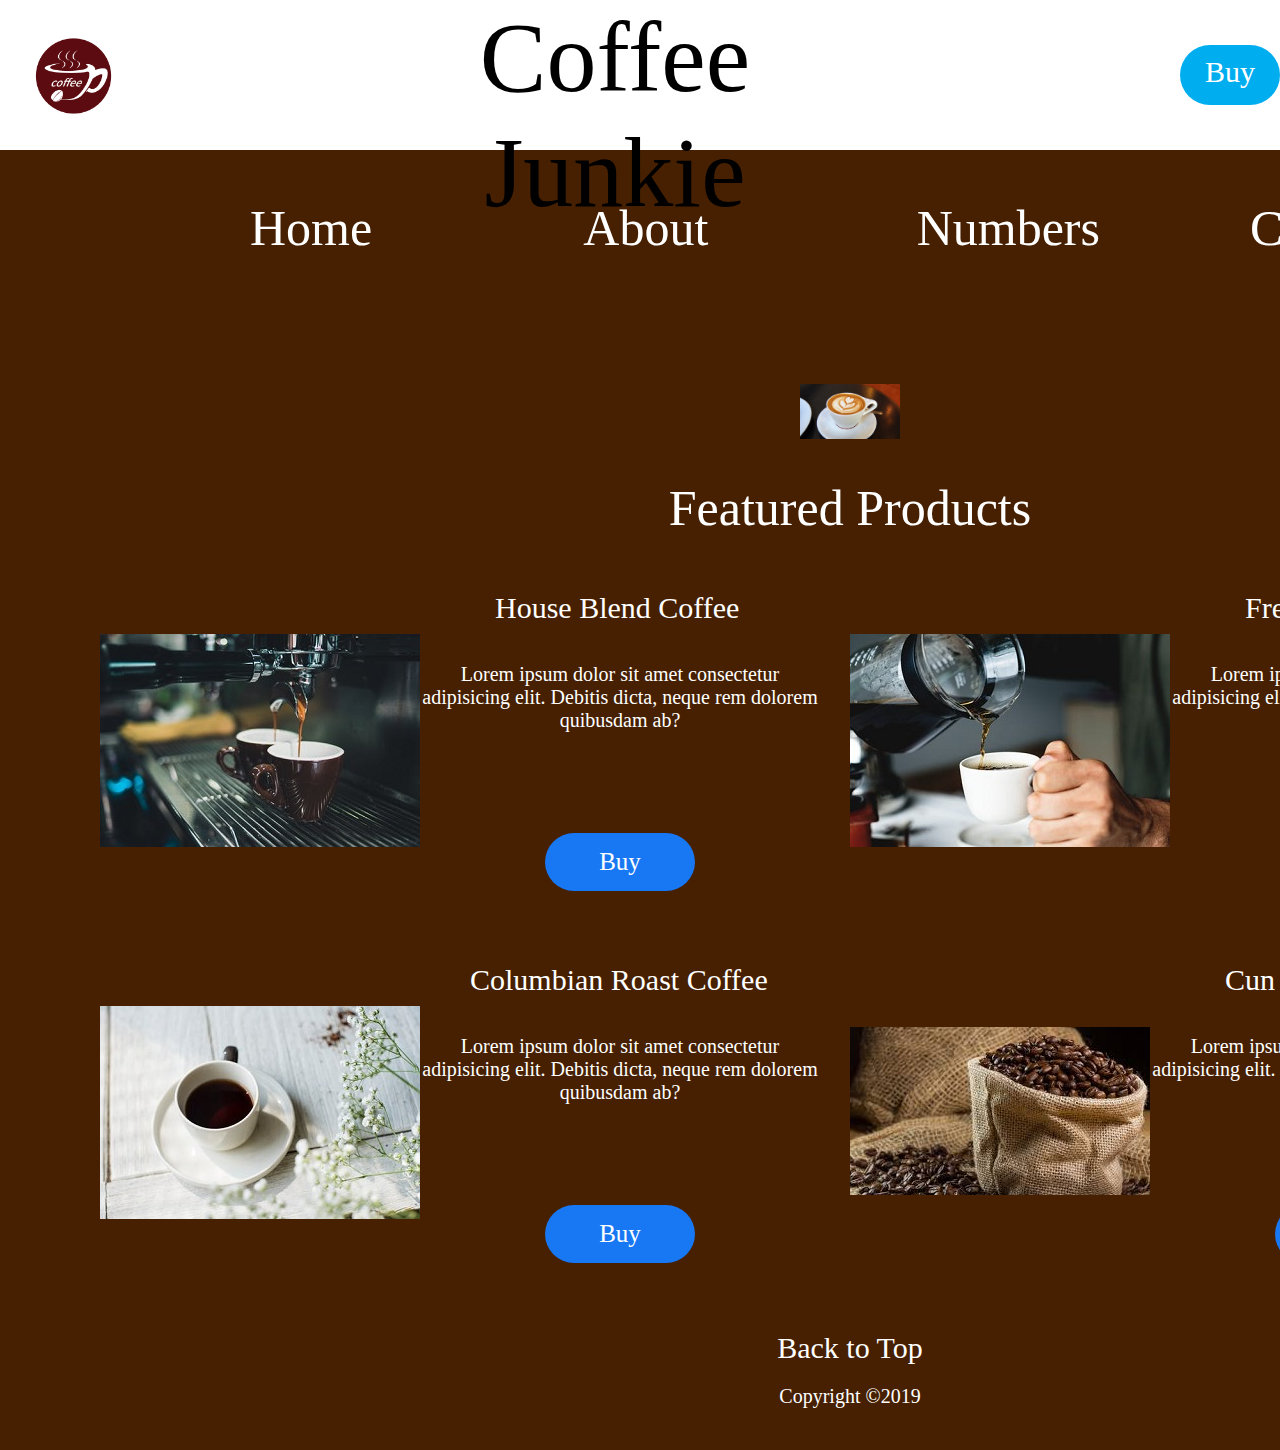
<file: Buoi_2/index.html>
<!DOCTYPE html>
<html lang="en">
  <head>
    <meta charset="UTF-8" />
    <meta name="viewport" content="width=device-width, initial-scale=1.0" />
    <meta http-equiv="X-UA-Compatible" content="ie=edge" />
    <title>Coffee Junkie</title>
    <link rel="stylesheet" href="./CSS/style.css">
  </head>
  <body>
    <div class="header">
      <div class="logo">
        <img style="max-height: 150px; max-width: 150px;" src="./images/—Pngtree—catering diet drinks coffee logo_4394248.png" alt="logo">
      </div>
      <div id="Name">
        Coffee Junkie
      </div>
      <div class="canbang">
        <div class="buy"> Buy</div>
      </div>
  </div>
  <div class="content">
    <div class="menu">
      <div id="home"><a href="./index.html"> Home</a></div>
      <div id="about"><a href="./about.html"> About</a></div>
      <div id="number"><a href="./numbers.html"> Numbers</a></div>
      <div id="contact"><a href="./contact.html"> Contact</a></div>
    </div>
    <br>
    <br>
    <div>
      <img style=" max-width: 100px; max-height: 100px;" src="./images/Cafe-cappuccino.jpg" alt="banner">
    </div>
    <br>
    <br>
    <div id="headerhome"> Featured Products </div>
    <br>
    <br>
    <br>
    <div class="content12">
      <div class="content1">
        <div id="anh1"> <img src="./images/houseblend.jpeg" alt=""></div>
        <div id="content1">
          <div id="house">House Blend Coffee</div>
          <div id="contenthouse">
            Lorem ipsum dolor sit amet consectetur adipisicing elit. Debitis dicta, neque rem dolorem quibusdam ab?
          </div>
          <div id="buy1"> <a href="https://bancaphetrungnguyen.com/gio-hang.html">Buy</a> </div>
        </div>
      </div>

      <div class="content2">
        <div id="anh2"> <img src="./images/frenchroast.jpeg" alt=""></div>
        <div id="content2">
          <div id="fren">French Roast Coffee</div>
          <div id="contentfren">
            Lorem ipsum dolor sit amet consectetur adipisicing elit. Debitis dicta, neque rem dolorem quibusdam ab?
          </div>
          <div id="buy2"> <a href="https://www.starbucks.vn/c%C3%A0-ph%C3%AA/s%E1%BA%ABm-m%C3%A0u/french-roast/whole-bean">Buy</a></div>
        </div>
      </div>
    </div>
    <br>
    <br>
    <br>
    <br>
    <div class="content34">

      <div class="content3">
        <div id="anh3"> <img src="./images/columbianroast.jpeg" alt=""></div>
        <div id="content3">
          <div id="columbian">Columbian Roast Coffee</div>
          <div id="contentcolum">
            Lorem ipsum dolor sit amet consectetur adipisicing elit. Debitis dicta, neque rem dolorem quibusdam ab?
          </div>
          <div id="buy3"> <a href="https://www.sci.coffee/">Buy</a> </div>
        </div>
      </div>

      <div class="content4">
        <div id="anh4"> <img src="./images/backgroud.jpg" alt=""></div>
        <div id="content4">
          <div id="cun">Cun Hâm Coffee</div>
          <div id="contentcun">
            Lorem ipsum dolor sit amet consectetur adipisicing elit. Debitis dicta, neque rem dolorem quibusdam ab?
          </div>
          <div id="buy4"> <a href="https://www.facebook.com/photo?fbid=2754040344838931&set=pcb.2754094794833486">Buy</a></div>
        </div>
      </div>
    </div>
    <br>
    <div class="footer">
      <div id="Top"><a href="#Name">Back to Top</a></div>
      <div id="authen">Copyright &copy;2019</div>
    </div>
    </div>
  </div>
  </body>
</html>
</file>
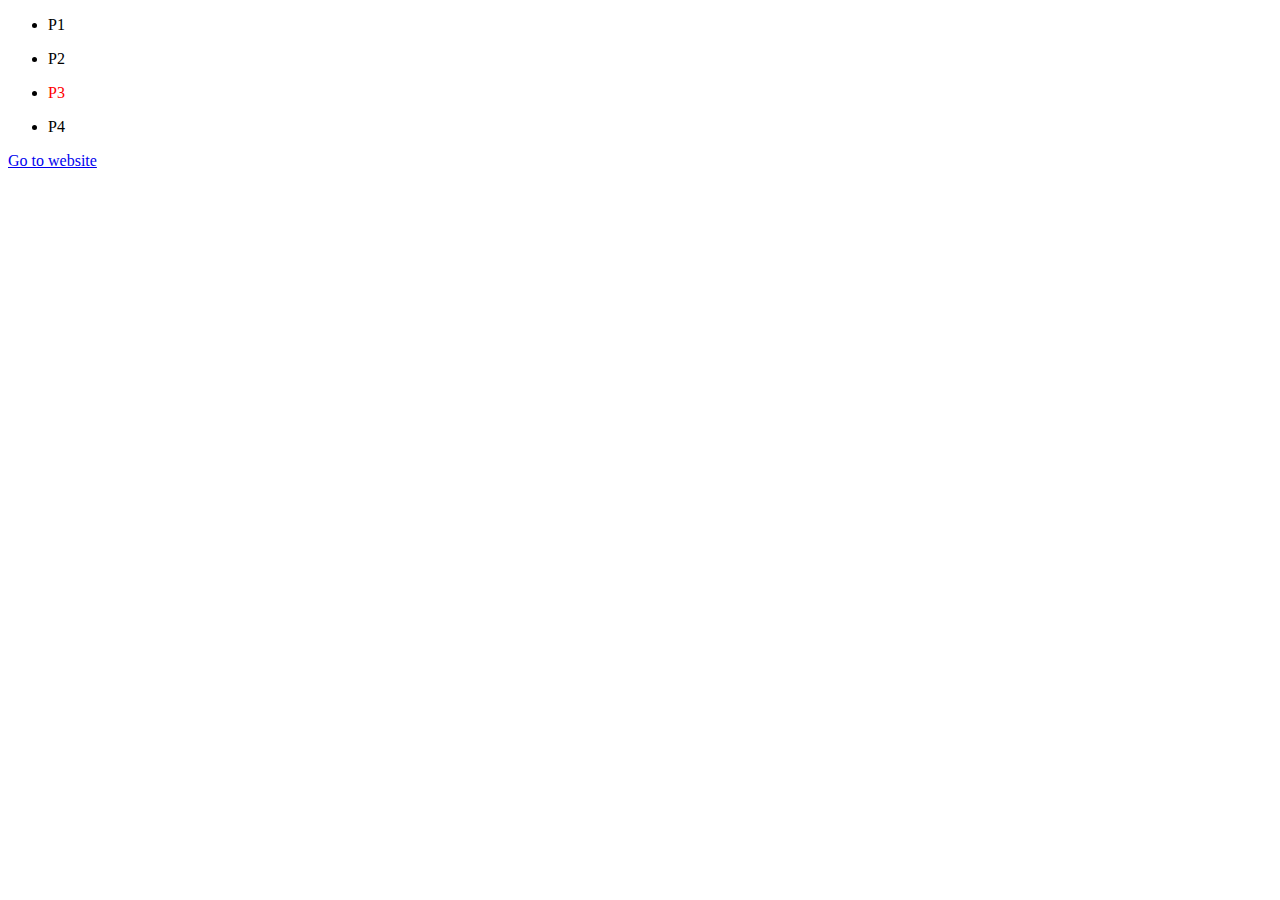
<file: Buoi_3/index.html>
<!DOCTYPE html>
<html lang="en">
<head>
    <meta charset="UTF-8">
    <meta http-equiv="X-UA-Compatible" content="IE=edge">
    <link rel="stylesheet" href="./css/styles.css">
    <meta name="viewport" content="width=device-width, initial-scale=1.0">
    <title> T3H</title>
</head>
<body>
    
    <ul>
        <li>
            <p>P1</p>
        </li>
        <li>
            <p>P2</p>
        </li>
        <li>
            <p>P3</p>
        </li>
        <li>
            <p>P4</p>
        </li>
    </ul>
    <a href="https://www.24h.com.vn/" >Go to website</a>
    <div>
    </div>
</body>
</html>
</file>
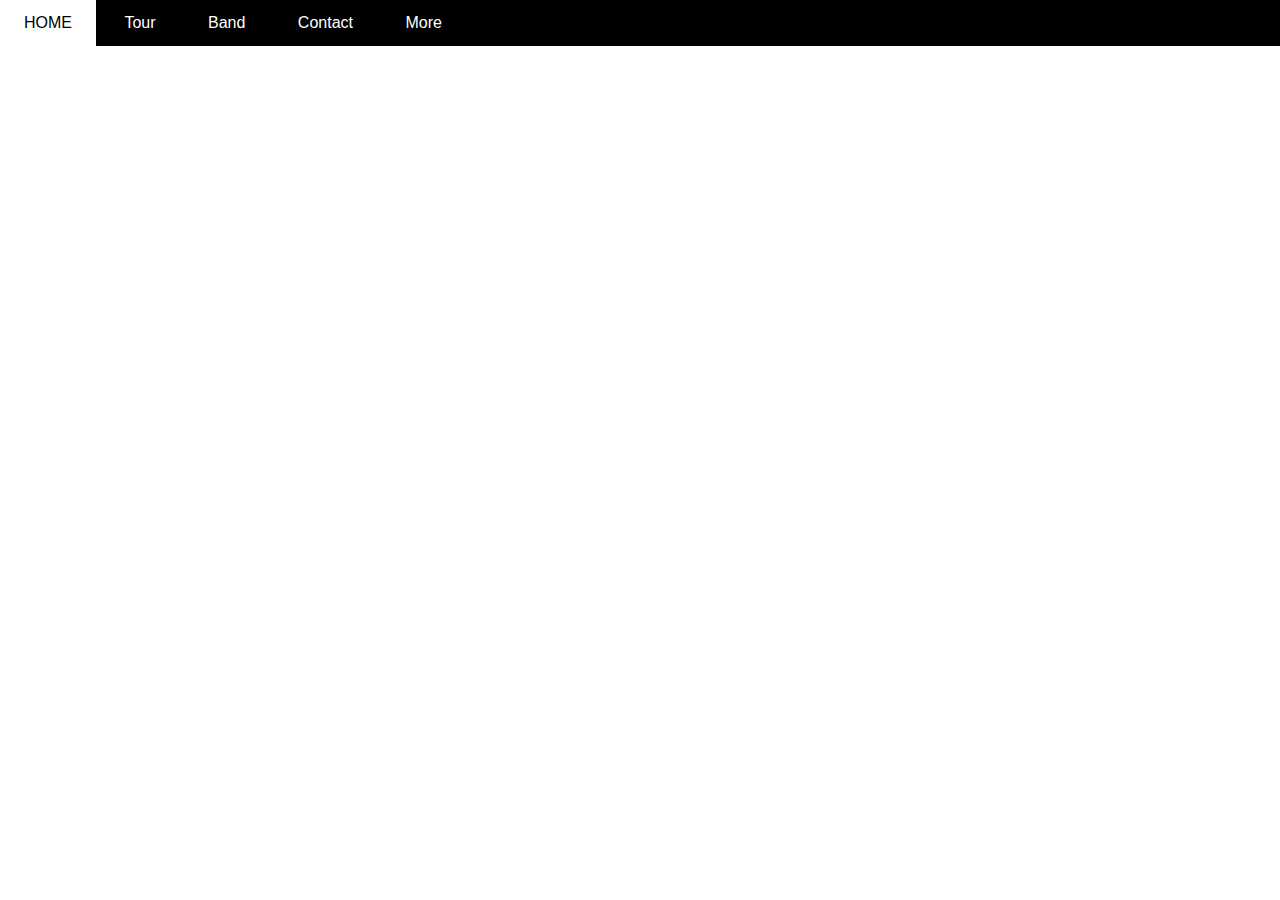
<file: W3_band/index.html>
<!DOCTYPE html>
<html lang="en">
<head>
    <meta charset="UTF-8">
    <meta http-equiv="X-UA-Compatible" content="IE=edge">
    <meta name="viewport" content="width=device-width, initial-scale=1.0">
    <link rel="stylesheet" href="./assets/css/styles.css">
    <title>Document</title>
</head>
<body>
    <div id="main">
        <div id="header">
            <ul id="nav">
                <li><a href="">HOME</a></li>
                <li><a href="">Tour</a></li>
                <li><a href="">Band</a></li>
                <li><a href="">Contact</a></li>
                <li>
                    <a href="#">More</a></li>
                    <ul class="subnav">
                        <li><a href="">Merchandise</a></li>
                        <li><a href="">Extras</a></li>
                        <li><a href="">Media</a></li>
                    </ul>
            </ul>
            </ul>
        </div>

        <div id="slider">

        </div>

        <div id="content">

        </div>

        <div id="footer">
            
        </div>
    </div>
</body>
</html>
</file>
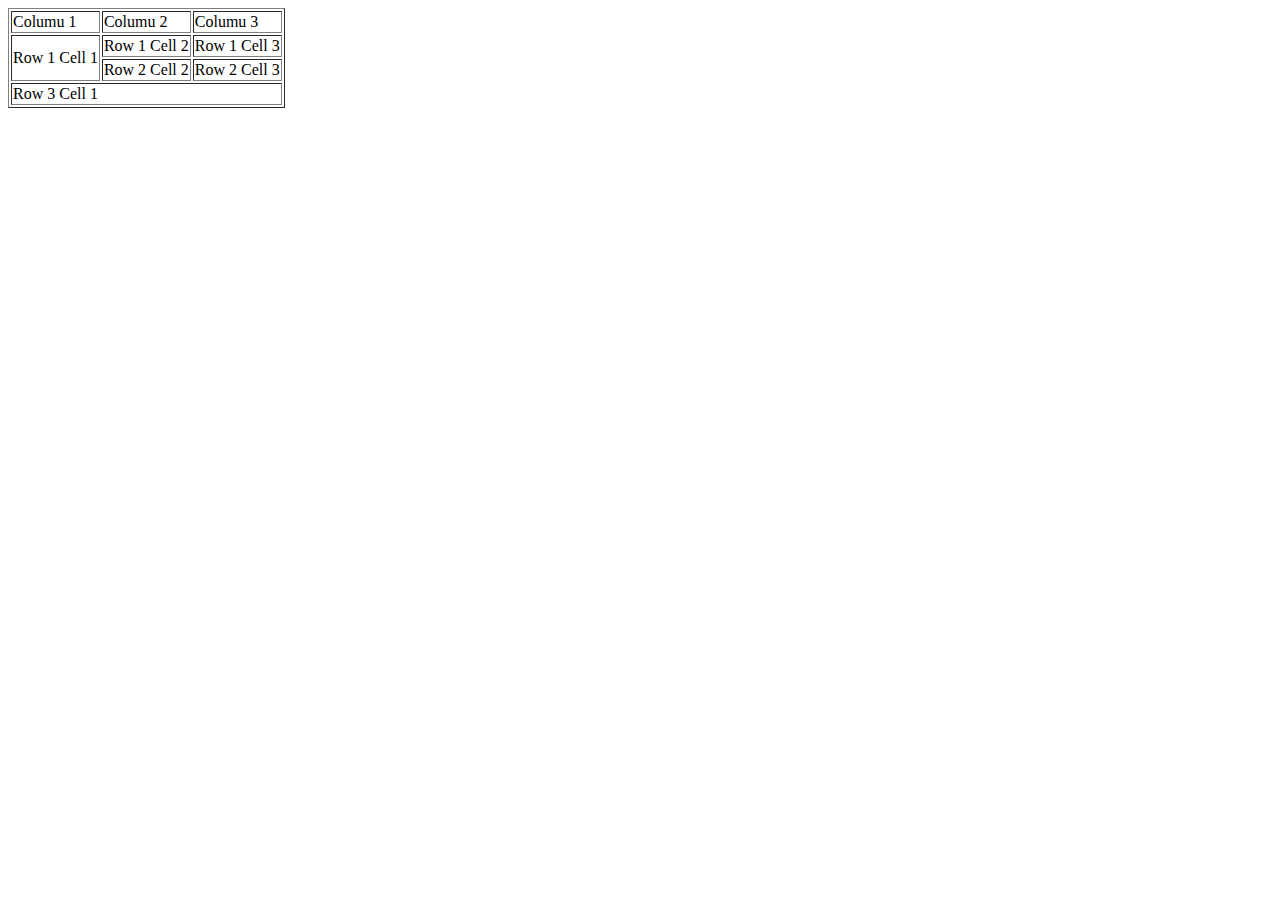
<file: Buoi_1/BTVN_B1_TABLE.html>
<!DOCTYPE html>
<html lang="en">
<head>
    <meta charset="UTF-8">
    <title>BTVN_B1_TABLE_ThaiVu</title>
</head>
<body>
    <table border="1">
        <tr>
            <td> Columu 1</td>
            <td> Columu 2</td>
            <td> Columu 3</td>
        </tr>
        <tr>
            <td rowspan="2"> Row 1 Cell 1 </td>
            <td> Row 1 Cell 2</td>
            <td> Row 1 Cell 3</td>
        </tr>
        <tr>
            <td>Row 2 Cell 2</td>
            <td>Row 2 Cell 3</td>
        </tr>
        <tr>
            <td colspan="3"> Row 3 Cell 1</td>
        </tr>
    </table>
</body>
</html>
</file>
<file: Buoi_2/CSS/style.css>
body{
    margin: 0;
    padding: 0;
}

.header{
    width: auto;
    height: 150px;
    display: flex;
    align-items: center;
    background-color: white

}

.logo{
    width: 150px;
    height: 150px;
}
#Name{
    width: 900px;
    height: 150px;
    margin-left: 15% ;
    font-family: 'Kdam Thmor', cursive;
    font-size: 100px;
    text-align: center;
    margin-right: 15%;
}
.canbang{
    width: 150px;
    height: 150px;
    margin-left:100px;
    display: flex;
    align-items: center;
    justify-content: center;


}
.buy{
    width: 100px;
    height: 50px;
    background-color:#00AEEF ;
    border-radius: 50px;
    color: white;
    font-size: 30px;
    text-align: center;
    padding-top: 10px;
}

.content{
    width: 1700px;
    height: 1300px;
    background-color:rgb(70,32,1) ;
    display: flex;
    flex-direction: column;
    align-items: center;
}
.menu{
    width: 1200px;
    height: 200px;
    display: flex;
    align-items:center;
    justify-content: space-between;
}
#home{
    width: 200px;
    height: 100px;
    font-size: 50px;
    font-family: Pacifico, cursive;
}
#about{
    width: 200px;
    height: 100px;
    font-size: 50px;
    font-family: Pacifico, cursive;
}
#number{
    width: 200px;
    height: 100px;
    font-size: 50px;
    font-family: Pacifico, cursive;
}
#contact{
    width: 200px;
    height: 100px;
    font-size: 50px;
    font-family: Pacifico, cursive;
}
div a{
    text-decoration: none;
    color: white;
    text-align: center;
}
#headerhome{
    font-family: 'Pacifico', cursive;
    font-size: 50px;
    color: white;
}
.content12{
    width: 1500px;
    height: 300px;
    display: flex;
}
.content1{
    width: 750px;
    height: 300px;
    display: flex;
    align-items: center;
}
#anh1{
    width: 320px;
    height: 213px;
}
#content1{
    width: 400px;
    height: 300px;
    display: flex;
    flex-direction: column;
    align-items: center;
}
#house{
    width: 250px;
    height:50px ;
    font-size: 30px;
    color: white;
}
#contenthouse{
    width: 400px;
    height: 200px;
    color: white;
    text-align: center;
    font-size: 20px;
    padding-top: 30px;
}
#buy1{
    width:150px ;
    height: 50px;
    font-size: 25px;
    border-radius: 30px;
    color: white;
    background-color:rgb(24,119,242) ;
    text-align: center;
    padding-top: 15px;
}
.content2{
    width: 750px;
    height: 300px;
    display: flex;
    align-items: center;
}

#anh2{
    width: 320px;
    height: 213px;
}
#content2{
    width: 400px;
    height: 300px;
    display: flex;
    flex-direction: column;
    align-items: center;
}
#fren{
    width: 250px;
    height:50px ;
    font-size: 30px;
    color: white;
}
#contentfren{
    width: 400px;
    height: 200px;
    color: white;
    text-align: center;
    font-size: 20px;
    padding-top: 30px;
}
#buy2{
    width:150px ;
    height: 50px;
    font-size: 25px;
    border-radius: 30px;
    color: white;
    background-color:rgb(24,119,242) ;
    text-align: center;
    padding-top: 15px;
}
.content34{
    width: 1500px;
    height: 300px;
    display: flex;
}
.content3{
    width: 750px;
    height: 300px;
    display: flex;
    align-items: center;
}
#anh3{
    width: 320px;
    height: 213px;
}
#content3{
    width: 400px;
    height: 300px;
    display: flex;
    flex-direction: column;
    align-items: center;
}
#columbian{
    width: 300px;
    height:50px ;
    font-size: 30px;
    color: white;
}
#contentcolum{
    width: 400px;
    height: 200px;
    color: white;
    text-align: center;
    font-size: 20px;
    padding-top: 30px;
}
#buy3{
    width:150px ;
    height: 50px;
    font-size: 25px;
    border-radius: 30px;
    color: white;
    background-color:rgb(24,119,242) ;
    text-align: center;
    padding-top: 15px;
}
.content4{
    width: 750px;
    height: 300px;
    display: flex;
    align-items: center;
}

#anh4{
    max-width: 320px;
    max-height: 213px;
}
#content4{
    width: 400px;
    height: 300px;
    display: flex;
    flex-direction: column;
    align-items: center;
}
#cun{
    width: 250px;
    height:50px ;
    font-size: 30px;
    color: white;
}
#contentcun{
    width: 400px;
    height: 200px;
    color: white;
    text-align: center;
    font-size: 20px;
    padding-top: 30px;
}
#buy4{
    width:150px ;
    height: 50px;
    font-size: 25px;
    border-radius: 30px;
    color: white;
    background-color:rgb(24,119,242) ;
    text-align: center;
    padding-top: 15px;
}
.footer{
    margin-top: 50px;
    width: 500px;
    height: 120px;
    text-align: center;
}
#authen{
    font-size: 20px;
    color: white;
    margin-top: 20px;
}
#Top{
    font-size: 30px;
    font-family: 'Pangolin', cursive;
    margin-bottom: 10px;
}
</file>
<file: Buoi_3/css/styles.css>
ul li:nth-child(3) p  {
        color:red;
}
a:active{
    color: red;
}
a:hover{
    color: greenyellow;
}
</file>
<file: W3_band/assets/css/styles.css>
/* Reset css*/
*{
    padding: 0px;
    margin: 0px;
    box-sizing: border-box;
}
html{
    font-family: Helvetica, Arial, sans-serif;
}
/*
    Nguyn tac lam
    1. Tu ngoai vao trong
    2. Tu tren xuong duoi
    3. Tu tong quan den chi tiet
*/
/*
1. vi tr 
2. kich thuoc
3. mau sac
4. kieu dang(kieu chu, mau chu, hinh dang,...)

*/
#main{

}

#header{
    height: 46.4px;
    background-color: black;

}
#nav li a{
    color: white;
    text-decoration: none;
    line-height: 46.4px;
    padding: 0 24px;
    display: inline-block;
}

#nav li:hover a{
    color: #000;
    background-color: white;
}
#nav li{
    display: inline-block;
}

#nav .subnav{
    display: none;
}

#slider{

}

#content{

}

#footer{

}
</file>
